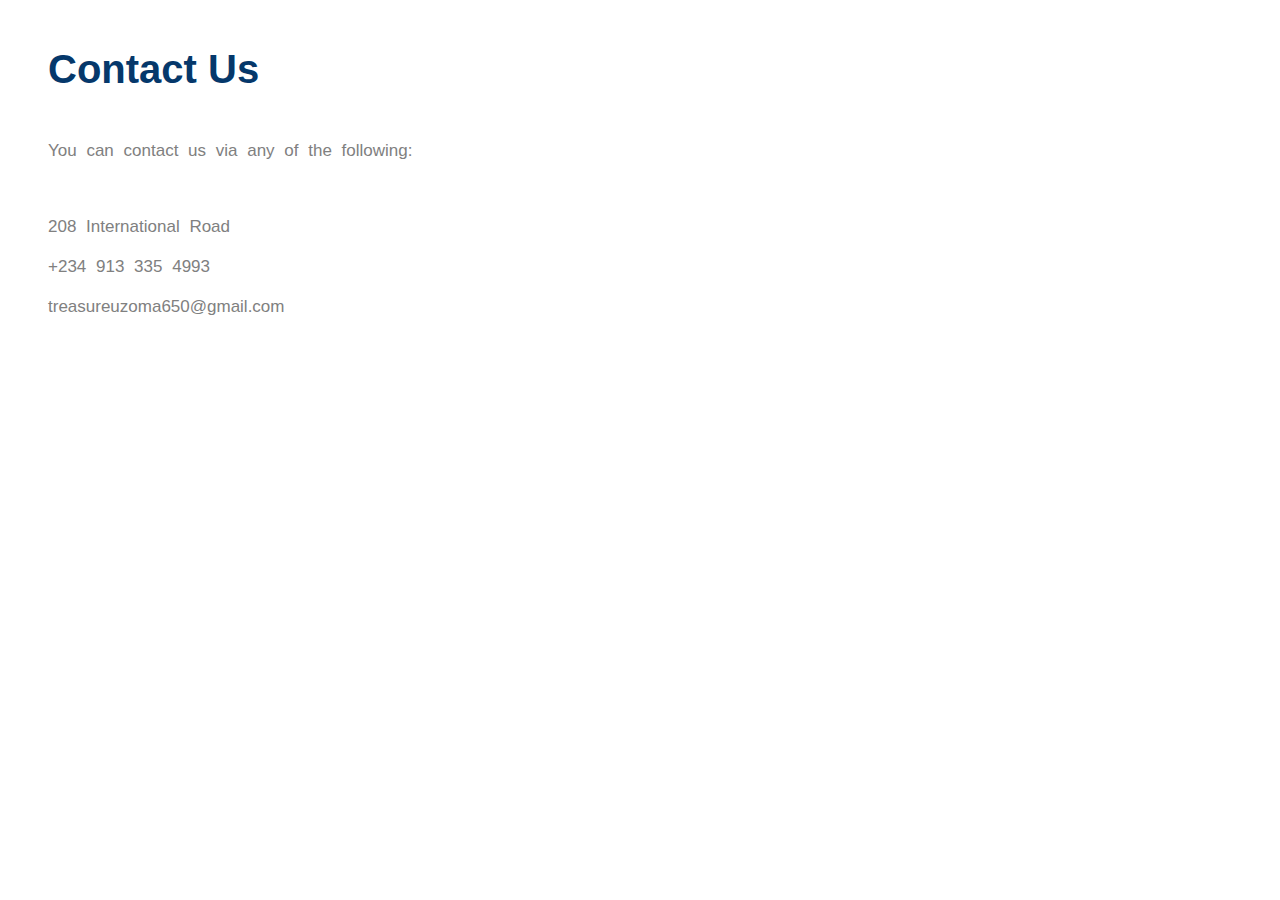
<file: contactus.html>
<!DOCTYPE html>
<html>
<head>
<title>GGOT - Contact Us</title>
<meta name="viewport" content="width=device-width, initial-scale =1">

<style type="text/css">
h1 {
    color:#05386B;
    font-size:40px;
    font-stretch:ultra-expanded;
    font-family:Tahoma,Arial,sans-serif;
    padding:20px 40px;
 }
 p {
     color:gray;
     padding:2px 40px;
     font-size:17px;
     font-family:Arial,sans-serif;
     letter-spacing:normal;
     word-spacing:5px;
     text-decoration:none;
  }


</style>
</head>
<body>
<main>
<h1>Contact Us</h1>
<p>You can contact us via any of the following:</p>
 <br><p>
 
 208 International Road<br><br>
 
 +234 913 335 4993<br>
 <br> treasureuzoma650@gmail.com
 
 </p>
<br>

</main>
</body>
</html>
</file>
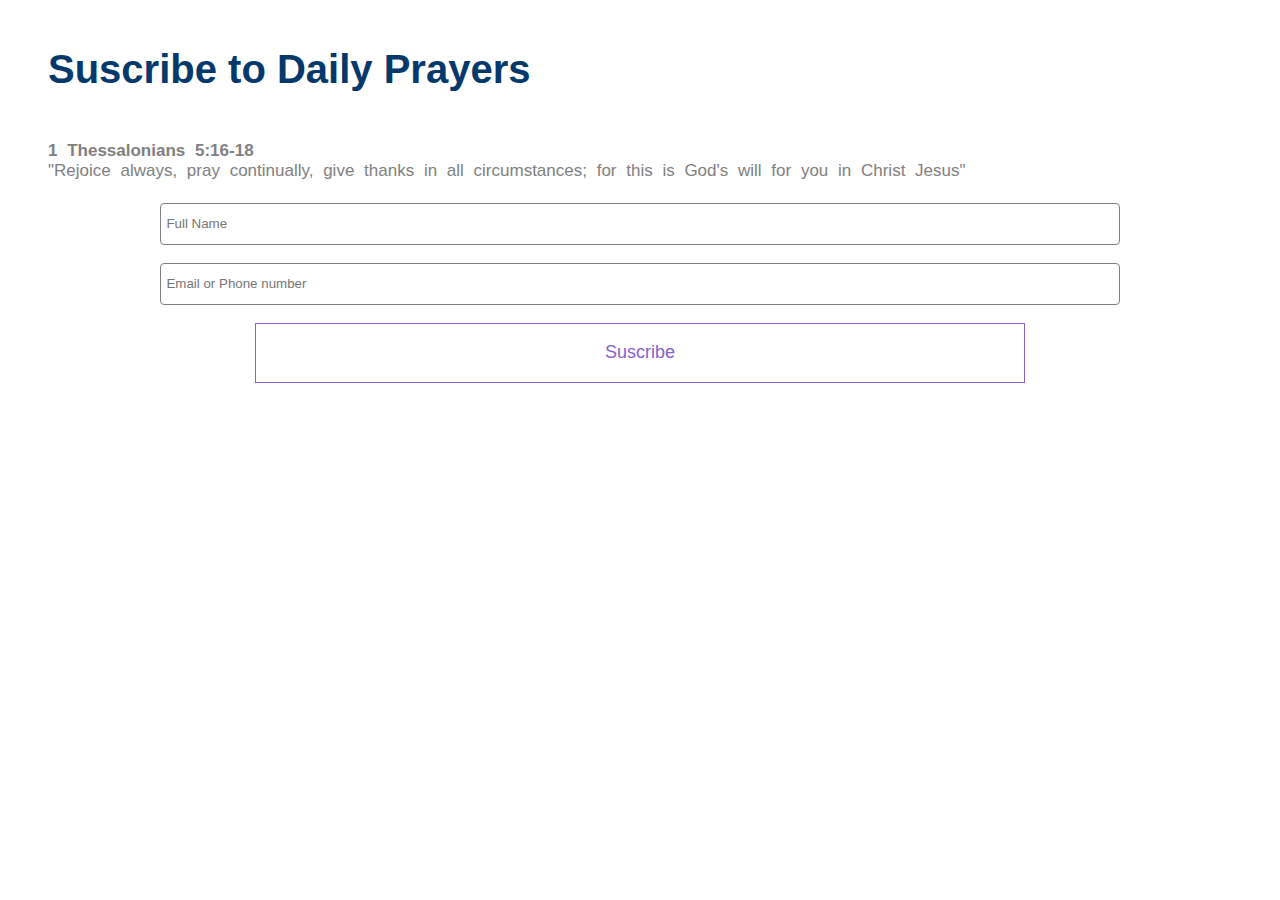
<file: dailyprayers.html>
<!DOCTYPE html>
<html>
<head>
<meta name="viewport" content="width=device-width, initial-scale=1">

<style type="text/css">
h1 {
    color:#05386B;
    font-size:40px;
    font-stretch:ultra-expanded;
    font-family:Tahoma,Arial,sans-serif;
    padding:20px 40px;
 }
 p {
     color:gray;
     padding:2px 40px;
     font-size:17px;
     font-family:Arial,sans-serif;
     letter-spacing:normal;
     word-spacing:5px;
     text-decoration:none;
  }
h2 {

    font-stretch:ultra-expanded;
    font-family:Tahoma,Arial,sans-serif;
    padding:20px 40px;
    color:white;
 }
 form {
 margin:20px 40px;
 }
 input {
 width:80%;
 height:30px;
 padding:5px;
 border:1px solid gray;
 border-radius:4px;
 outline:none;
 }
 
 .rtt {
    color:#8860D0;
    border:01px solid #8860D0;
    height:60px;
    width:65%;
    font-size:18px;
    background:transparent;
    outline:none;
 
 }
 .rtt:active {
 color:white;
 background-color:#8860d0;
 }
 
 
 </style>
<title>GGOT - Suscribe for daily prayers</title>
</head>
<body>
<main>
<h1>Suscribe to Daily Prayers</h1>
<p><b>1 Thessalonians 5:16-18</b><br>
"Rejoice always, pray continually, give thanks in all circumstances; for this is God's will for you in Christ Jesus"
</p>
<form action="https://formspree.io/f/xayznzkz" method="POST" ><center>
 <input type ="text" name ="name" placeholder ="Full Name"><br><br>
 <input type="text" name="contact" placeholder ="Email or Phone number"><br><br>
 <button class="rtt">Suscribe</button>
 </form>
</center>
</main>
</body>
</html>
</file>
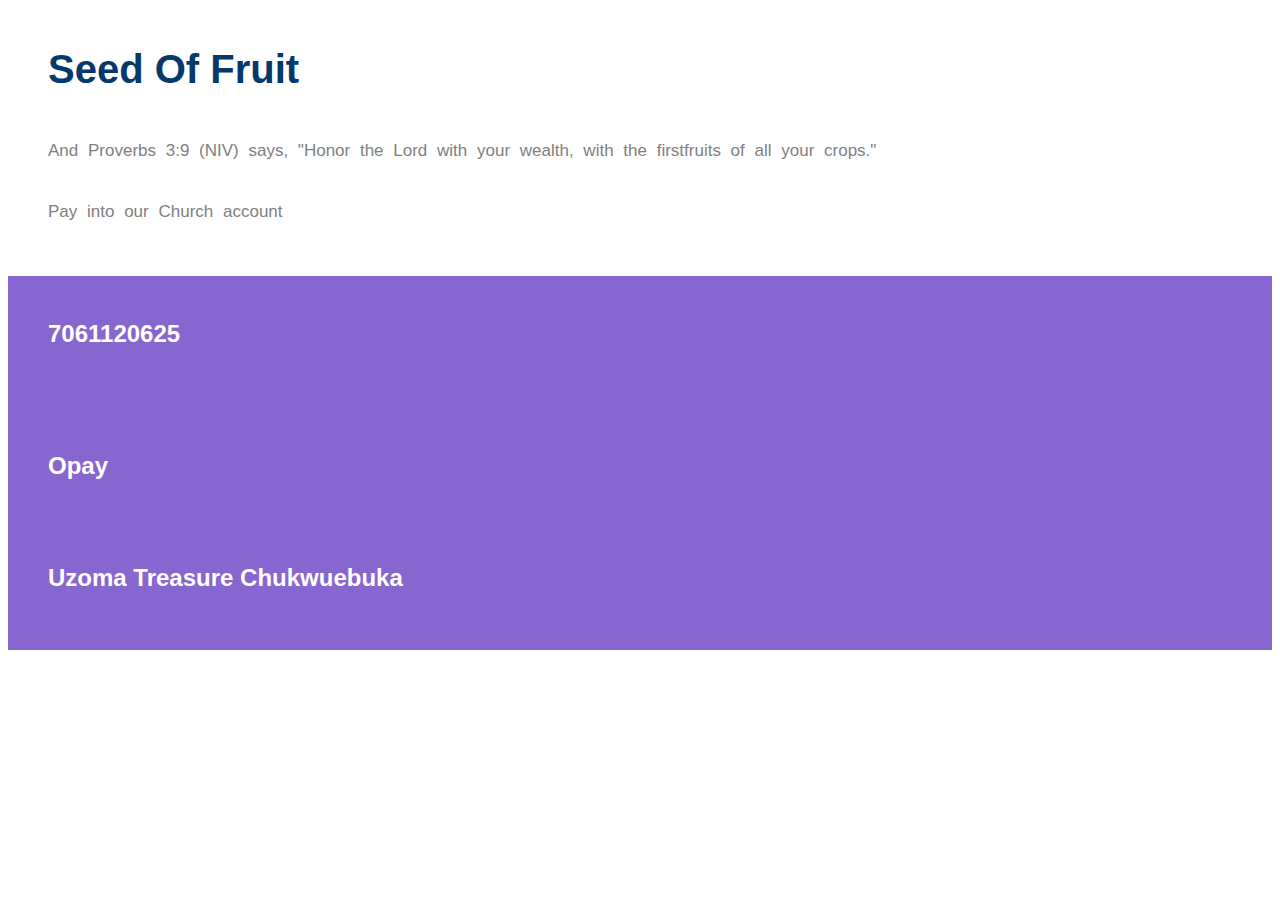
<file: seedoffruits.html>
<!DOCTYPE html>
<html>
<head>
<title>GGOT - Seed of fruits</title><meta name="viewport" content="width=device-width, initial-scale=1">

<style type="text/css">
h1 {
    color:#05386B;
    font-size:40px;
    font-stretch:ultra-expanded;
    font-family:Tahoma,Arial,sans-serif;
    padding:20px 40px;
 }
 p {
     color:gray;
     padding:2px 40px;
     font-size:17px;
     font-family:Arial,sans-serif;
     letter-spacing:normal;
     word-spacing:5px;
     text-decoration:none;
  }
h2 {

    font-stretch:ultra-expanded;
    font-family:Tahoma,Arial,sans-serif;
    padding:20px 40px;
    color:white;
 }
 div {
 background:#8866D0;
 position:relative;
 
 }
</style>
</head>
<body>
<main>
<h1>Seed Of Fruit</h1>
<p>And Proverbs 3:9 (NIV) says, "Honor the Lord with your wealth, with the firstfruits of all your crops."
 
<br><br><p>Pay into our Church account</p>
<br>
<div>
<p><h2>7061120625</h2>
</p>
<p>
<h2>Opay</h2></p>
<h2>Uzoma Treasure Chukwuebuka</p></h2>

</div>
</main>
</body>
</html>
</file>
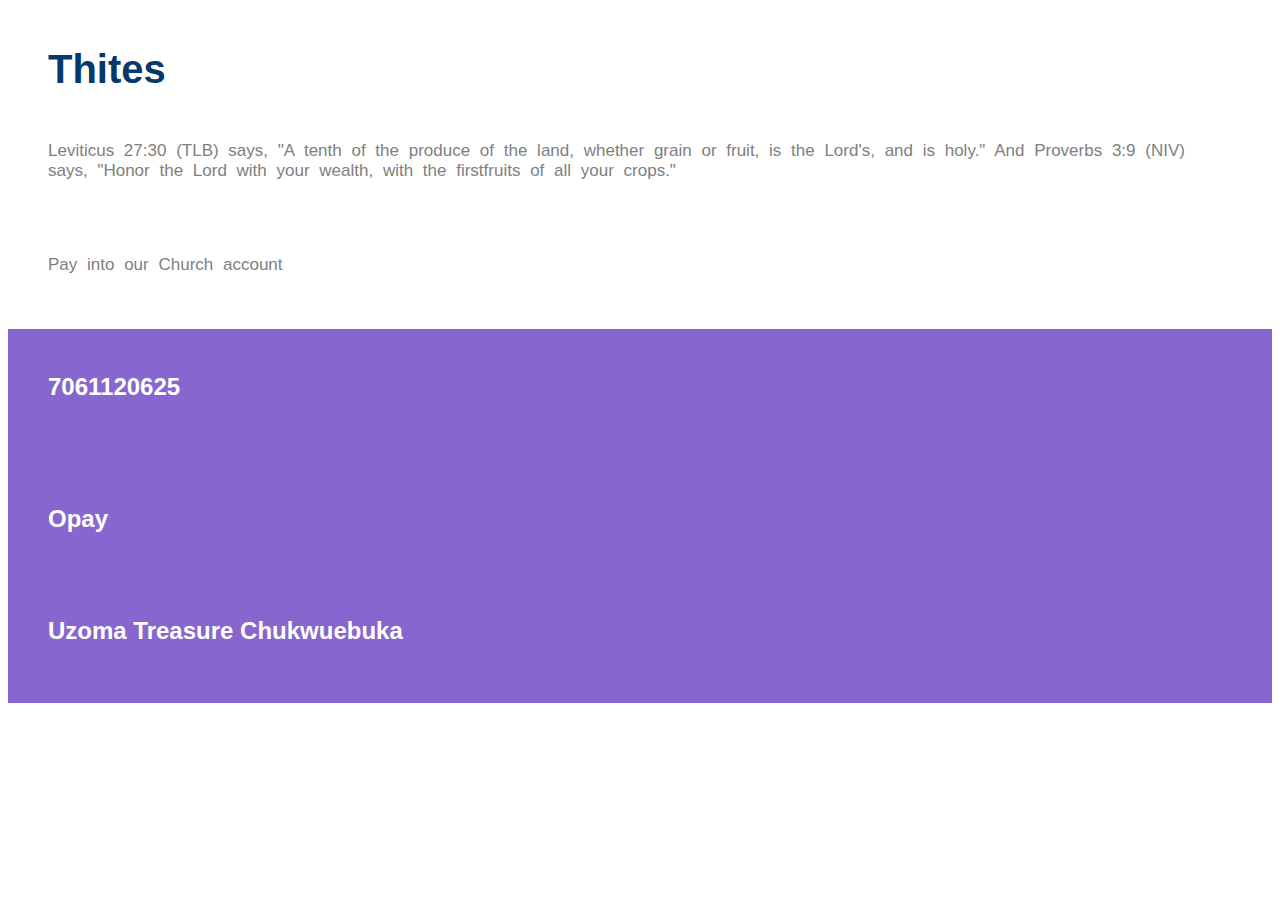
<file: thites.html>
<!DOCTYPE html>
<html>
<head>
<title>Pay Thites</title>
<meta name="viewport" content="width=device-width, initial-scale=1">

<style type="text/css">
h1 {
    color:#05386B;
    font-size:40px;
    font-stretch:ultra-expanded;
    font-family:Tahoma,Arial,sans-serif;
    padding:20px 40px;
 }
 p {
     color:gray;
     padding:2px 40px;
     font-size:17px;
     font-family:Arial,sans-serif;
     letter-spacing:normal;
     word-spacing:5px;
     text-decoration:none;
  }
h2 {

    font-stretch:ultra-expanded;
    font-family:Tahoma,Arial,sans-serif;
    padding:20px 40px;
    color:white;
 }
 div {
 background:#8866D0;
 position:relative;
 
 }
</style>
</head>
<body>
<main>
<h1>Thites</h1>
<p>Leviticus 27:30 (TLB) says, "A tenth of the produce of the land, whether grain or fruit, is the Lord's, and is holy." And Proverbs 3:9 (NIV) says, "Honor the Lord with your wealth, with the firstfruits of all your crops."</p>
<br><br><p>Pay into our Church account</p>
<br>
<div>
<p><h2>7061120625</h2>
</p>
<p>
<h2>Opay</h2></p>
<h2>Uzoma Treasure Chukwuebuka</p></h2>
</div>
</main>
</body>
</html>
</file>
